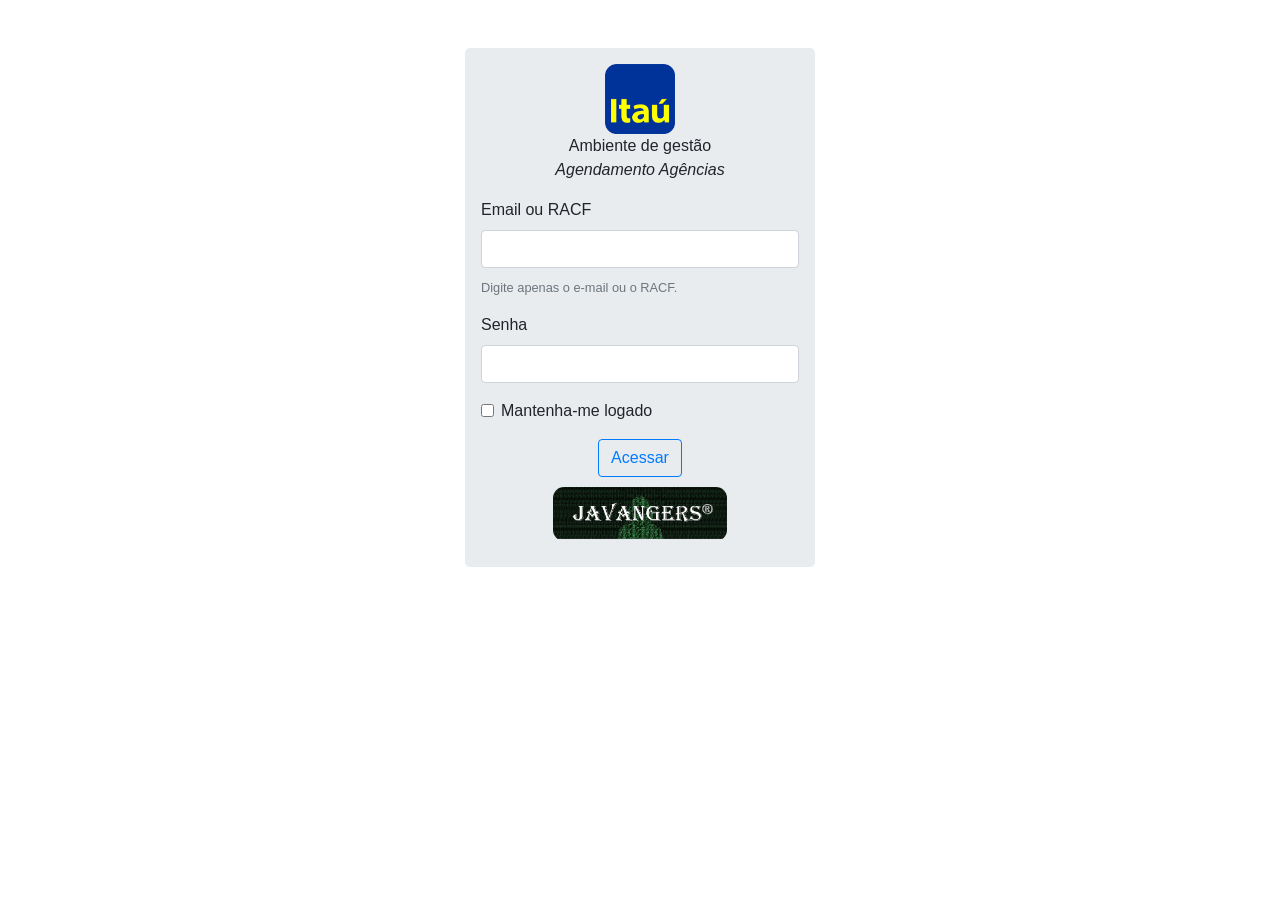
<file: index.html>
<!DOCTYPE html>
<html lang="pt-br">
<head>
    <meta charset="UTF-8">
    <meta name="viewport" content="width=device-width, initial-scale=1.0">
    <title>Login</title>
    <link rel="stylesheet" href="https://stackpath.bootstrapcdn.com/bootstrap/4.4.1/css/bootstrap.min.css" integrity="sha384-Vkoo8x4CGsO3+Hhxv8T/Q5PaXtkKtu6ug5TOeNV6gBiFeWPGFN9MuhOf23Q9Ifjh" crossorigin="anonymous">
    <link rel="stylesheet" href="./css/style.css">

</head>
<body>

<br><br>
    <div class="container">
        <div class="row">
          <div class="col-sm">
            <!-- //lado esquerdo -->
          </div>
          <div class="col-sm">
           
            <div class="jumbotron" style="margin-bottom: 0px; padding: 16px;">
                <div class="row justify-content-center">
                    <img src="itau.png" width="20%" alt="">
                </div>
                <p class="text-center">Ambiente de gestão<br><em>Agendamento Agências</em></p>
                <div class="col">
                    <div class="alert alert-danger" id="msgErro" role="alert" hidden>
                      </div>
                </div>
                <form>
                    <div class="form-group">
                      <label for="exampleInputEmail1">Email ou RACF</label>
                      <input type="text" class="form-control" id="txtUsuario" aria-describedby="emailHelp">
                      <small id="emailHelp" class="form-text text-muted">Digite apenas o e-mail ou o RACF.</small>
                    </div>
                    <div class="form-group">
                      <label for="exampleInputPassword1">Senha</label>
                      <input type="password" class="form-control" id="txtSenha">
                    </div>
                    <div class="form-group form-check">
                      <input type="checkbox" class="form-check-input" id="exampleCheck1">
                      <label class="form-check-label" for="exampleCheck1">Mantenha-me logado</label>
                    </div> 
                    <div class="row justify-content-center">
                        <button type="submit" class="btn btn-outline-primary" onclick="autenticar(event)">Acessar</button>
                    </div>
                  </form>
                  <div class="row justify-content-center">
                    <img src="logo_javangers-2.png" width="50%" style="border-radius: 11px; margin: 10px;" alt="">
                </div>
                

              </div>


          </div>
          <div class="col-sm">
            <!-- lado direito -->
          </div>
        </div>
      </div>

    
    
    
</body>

<script src="./js/login.js"></script>
</html>
</file>
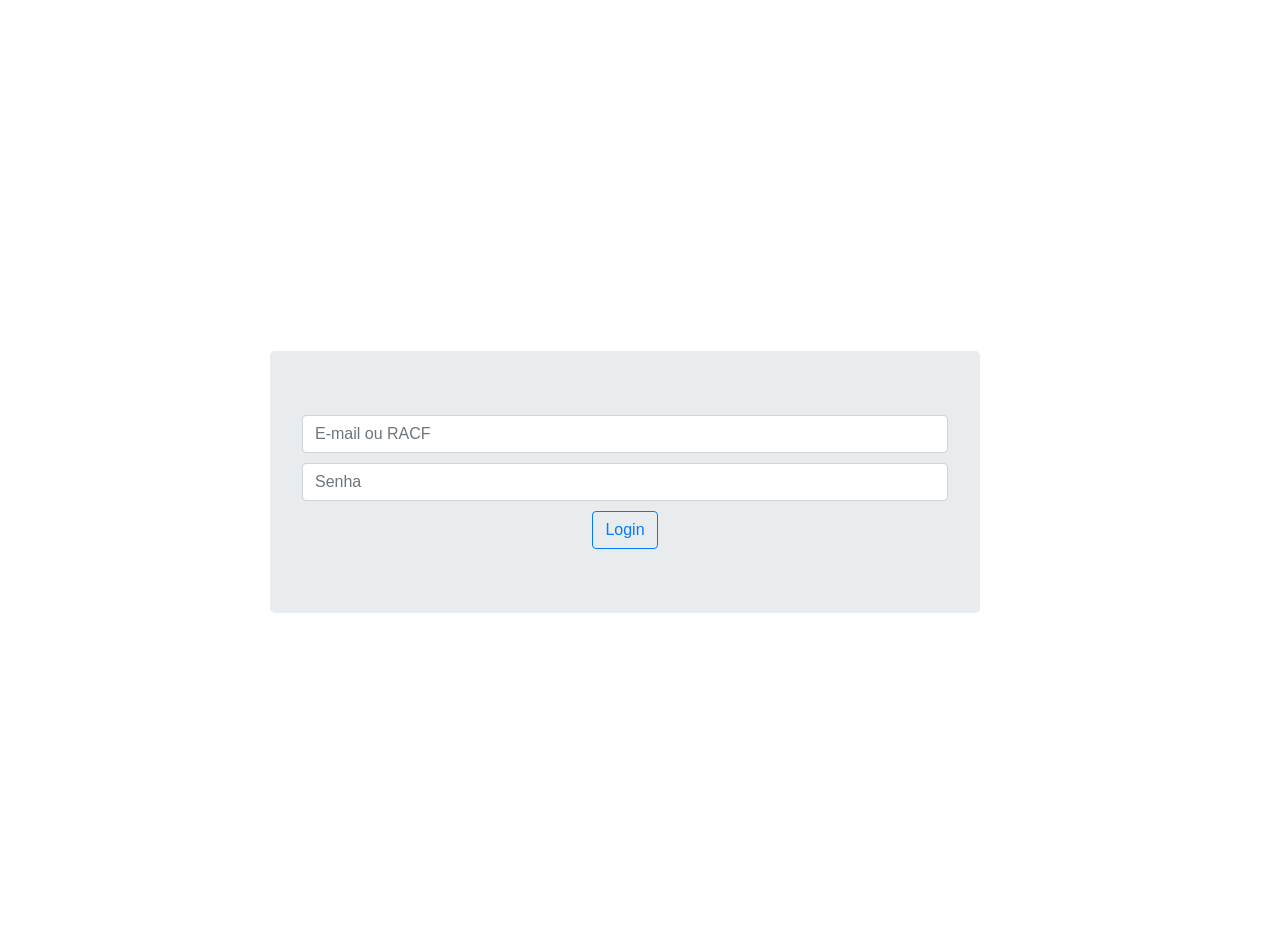
<file: index2.html>
<!DOCTYPE html>
<html lang="pt-br">
<head>
    <meta charset="UTF-8">
    <meta name="viewport" content="width=device-width, initial-scale=1.0">
    <title>Login</title>
    <link rel="stylesheet" href="https://stackpath.bootstrapcdn.com/bootstrap/4.4.1/css/bootstrap.min.css" integrity="sha384-Vkoo8x4CGsO3+Hhxv8T/Q5PaXtkKtu6ug5TOeNV6gBiFeWPGFN9MuhOf23Q9Ifjh" crossorigin="anonymous">
    <link rel="stylesheet" href="./css/style.css">
    <script src="./js/login.js"></script>

</head>
<body>
<br><br>

    <div class="container h-100 d-flex"> <!--Ocupar toda a pagina h-100 e centralizar d-flex-->
        <div class="row w-100 align-items-center"> <!-- ocupa toda a largura (w-100) centralidando o conteúdo (align)-->
            <div class="col-8 mx-auto"> <!-- uma unica coluna ocupando 8 das 12 divisoes da tela, cetralizada-->

                <div class="jumbotron">
                    <!-- dividir os jumbo em duas partes -->
                    <div class="row">
                        <div class="col">
                            <div class="alert alert-danger" id="msgErro" role="alert" hidden>
                              </div>
                        </div>
                    </div>

                    <!-- segunda parte, form -->
                    <form>
                        <input class="form-control" type="text" id="txtUsuario" placeholder="E-mail ou RACF">
                        <input class="form-control" type="password"  id="txtSenha" placeholder="Senha">
                        <div class="col text-center">
                            <button class="btn btn-outline-primary" onclick="autenticar(event)">Login</button>
                        </div>
                    </form>
                </div>

            </div>

        </div>

    </div>

    
    
    
</body>


</html>
</file>
<file: css/style.css>
body,html{
    height: 100%; /*ocupa 100% do espaco com o body*/
}

.form-control{
    margin-bottom: 10px;
}
</file>
